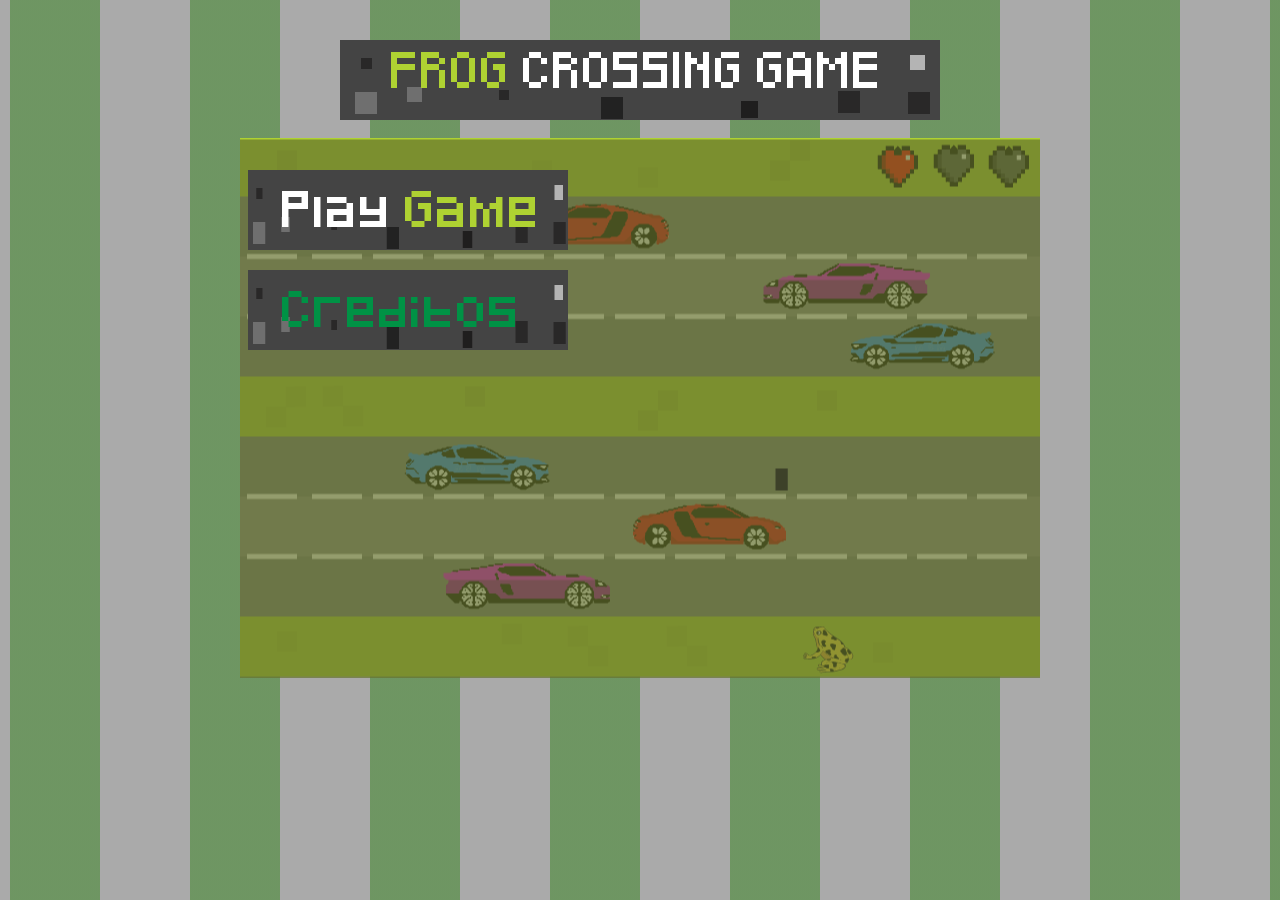
<file: index.html>
<!DOCTYPE html>
<html lang="en">

<head>
    <meta charset="UTF-8">
    <meta name="viewport" content="width=device-width, initial-scale=1.0">
    <title>FROG GAME</title>
    <link rel="stylesheet" href="css/animate.css">
    <link rel="stylesheet" href="css/frog.css">
</head>

<body>
    <main class="game">
        <header class="title animated bounceInDown"> </header><br>
        <section class="screen screen-home animated bounceInUp">
            <button id="btn-play"></button>
            <button id="btn-credits"></button>
        </section>

        <!-- section play -->

        <section class="screen screen-play hide">
           
            <div id="frog"> </div>
            <ul class="hearts">
                <li class="heart active"></li>
                <li class="heart active"></li>
                <li class="heart active"></li>
            </ul>
        </section>
        <!-- section Credits -->
        <section class="screen screen-credits hide">
            <div class="bCredits">
                <h2>Créditos</h2>
                <p>Diseñado y Desarrollado por Sebastian Corrales</p>
            </div>
            <button id="back"></button>
        </section>
        <section class="screen screen-game-over hide">
            <button id="game-over"></button>
        </section>
        <!-- Loop Sounds -->
        <audio id="sound-menu" src="mp3/bgmenufrog.mp3" autoplay="999"></audio>
        <audio id="sound-play" src="mp3/bgplayfrog.mp3" loop="999"></audio>

    </main>
    <script src="js/frog.js"></script>
</body>

</html>
</file>
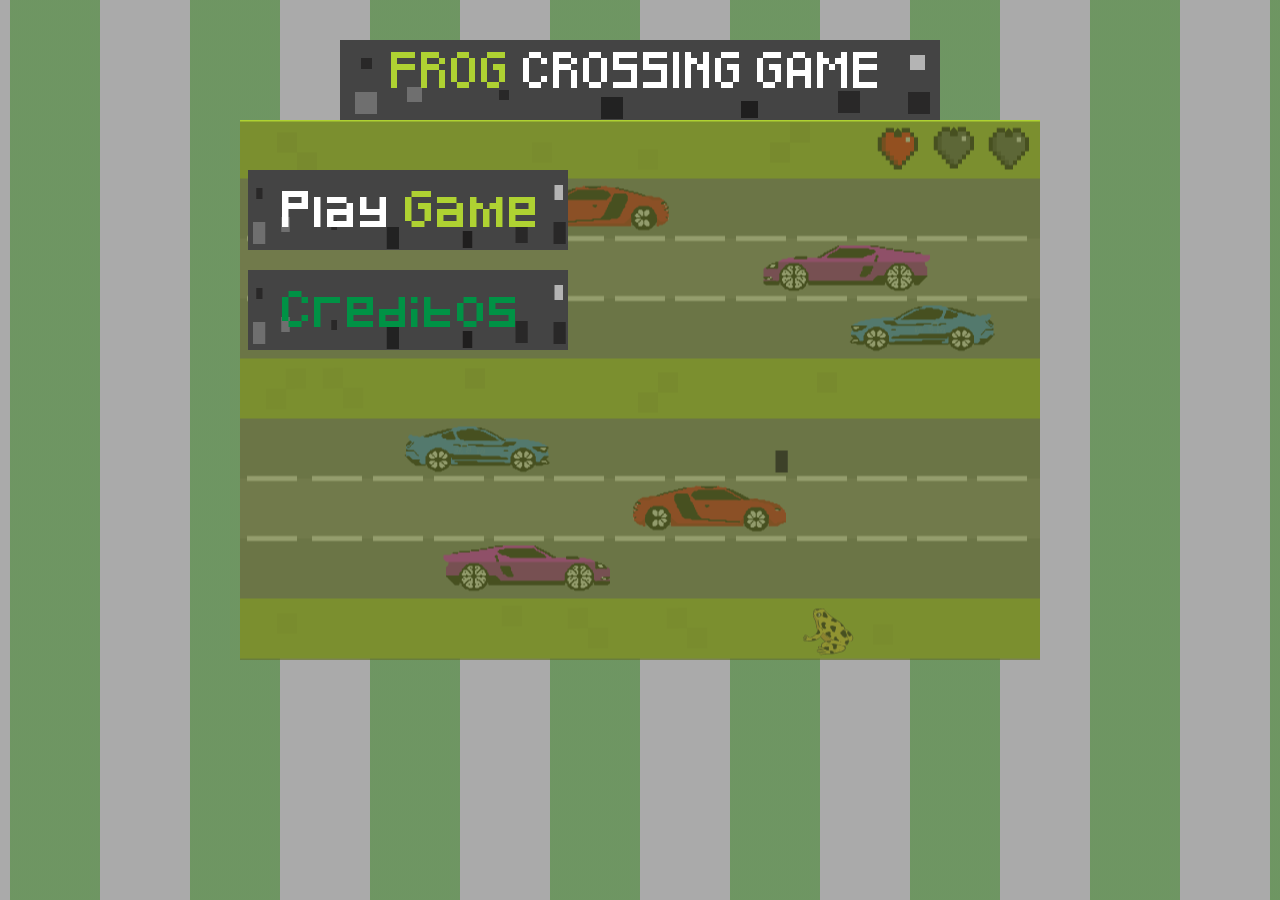
<file: public/index.html>
<!DOCTYPE html>
<html lang="es">
<head>
	<meta charset="UTF-8">
	<title>FROG CROSSING ROAD</title>
	<link rel="stylesheet" href="css/animate.css">
	<link rel="stylesheet" href="css/frog.css">
</head>
<body>
	<main class="game">
		<header class="title animated bounceInDown delay-1s"></header>
		<!-- section home -->
		<section class="screen screen-home animated bounceInUp">
			<button id="btn-play"></button>
			<button id="btn-credits"></button>
		</section>
		<!-- Section Play -->
		<section class="screen screen-play hide">
			<div id="frog"></div>
			<ul class="hearts">
				<li class="heart active"></li>
				<li class="heart active"></li>
				<li class="heart active"></li>
			</ul>
		</section>
		<!-- Section Credits -->
		<section class="screen screen-credits hide">
			<button id="btn-back"></button>
		</section>
		<!-- Section GameOver -->
		<section class="screen screen-gameover hide">
			<button id="btn-try"></button>
		</section>
		<section class="screen screen-win hide">
			<button id="btn-play-win"></button>
			<button id="btn-credits-win"></button>
		</section>

		<!-- Loop Sounds -->
		<audio id="sound-menu" src="mp3/bgmenufrog.mp3" autoplay loop="999999"></audio>
		<audio id="sound-play" src="mp3/bgplayfrog.mp3" loop="999999"></audio>
		<audio id="sound-crash" src="mp3/crashfrog.mp3"></audio>
	</main>
	<script src="js/frog.js"></script>
</body>
</html>
</file>
<file: css/frog.css>
body {
    background-color   : #aaa;
    background-image   : linear-gradient(to right, rgba(49, 129, 25, 0.493) 50%, transparent 0);
    background-size    : 180px 100%;
    background-position: center;
}

main.game {
    width : 800px;
    margin: 40px auto;
}

main.game header.title {
    background: url(../img/Rana/Titulo.png) no-repeat center;
    height    : 80px;
    width     : 600;
}

main.game section.hide {
    display: none;
}

main.game section.screen-home {
    background: url(../img/Rana/roadIni.png) no-repeat center;
    height    : 540px;
    width     : 800;
}

main.game section.screen-credits button,
main.game section.screen-home button {
    border  : 1px solid crimson;
    border  : none;
    height  : 80px;
    width   : 326px;
    cursor  : pointer;
    position: absolute;
    left    : 248px;
    width   : 320px;
}

main.game section.screen-home button#btn-play {
    background: url(../img/Rana/btnPay.png)no-repeat center;
    top       : 170px;
}

main.game section.screen-home button#btn-credits {
    background: url(../img/Rana/btnCreditos.png)no-repeat center;
    top       : 270px;
}

/* Screen Play */

main.game section.screen-play {
    background: url(../img/Rana/Road.png) no-repeat center;
    position  : relative;
    height    : 540px;
    width     : 800;
    overflow: hidden;
}

main.game section.screen-play ul.hearts {
    list-style: none;
    padding   : 2px;
    position  : absolute;
    top       : -5px;
    right     : 4px;
    z-index: 3;
}

main.game section.screen-play ul.hearts li {
    display: inline-block;
    height : 42px;
    width  : 41px;
}

/* Corazón Gris */
main.game section.screen-play ul.hearts li.heart {
    background: url(../img/Rana/corazonGris.png)no-repeat center;
    animation : none;

}

/* Corazón Rojo */
main.game section.screen-play ul.hearts li.heart.active {
    background: url(../img/Rana/corazonRojo.png)no-repeat center;
    animation : 1s heartOn ease-in infinite;
}

@keyframes heartOn {

    0%,
    100% {
        transform: scale(1);
    }

    50% {
        transform: scale(1.05);
    }
}

main.game section.screen-play div#frog {
    background: url(../img/Rana/Rana.png) no-repeat center;
    width     : 47px;
    height    : 51px;
    position  : absolute;
    left      : 370px;
    top       : 480px;
    transition: all 0.1s ease-in;
    z-index: 1;
}

main.game section.screen-play div.car {
    background-repeat  : no-repeat;
    background-position: center;
    height             : 46px;
    width              : 156px;
    position           : absolute;
    top                : 189px;
    left               : 368px;
    z-index: 2;
}

main.game section.screen-play div.car.car0 {
    background-image: url(../img/Rana/carroAzul.png);
}

main.game section.screen-play div.car.car1 {
    background-image: url(../img/Rana/carroAzul.png);
}

main.game section.screen-play div.car.car2 {
    background-image: url(../img/Rana/carroMorado.png);
}

main.game section.screen-play div.car.car3 {
    background-image: url(../img/Rana/carroMorado.png);
}

main.game section.screen-play div.car.car4 {
    background-image: url(../img/Rana/carroRojo.png);
}

main.game section.screen-play div.car.car5 {
    background-image: url(../img/Rana/carroRojo.png);
}

/* Screen Credits */
main.game section.screen-credits {
    background: red;
    position  : relative;
    height    : 540px;
    width     : 800;
}
</file>
<file: public/css/frog.css>
body {
    background-color   : #aaa;
    background-image   : linear-gradient(to right, rgba(49, 129, 25, 0.493) 50%, transparent 0);
    background-size    : 180px 100%;
    background-position: center;
}

main.game {
    width : 800px;
    margin: 40px auto;
}

main.game header.title {
    background: url(../img/Rana/title.png) no-repeat center;
    height    : 80px;
    width     : 600;
}

main.game section.hide {
    display: none;
}

main.game section.screen-home {
    background: url(../img/Rana/bg-init.png) no-repeat center;
    height    : 540px;
    width     : 800;
}

main.game section.screen-credits button,
main.game section.screen-home button,
main.game section.screen-gameover button,
main.game section.screen-win button {
    border  : 1px solid crimson;
    border  : none;
    height  : 80px;
    width   : 326px;
    cursor  : pointer;
    position: absolute;
    left    : 248px;
    width   : 320px;
}

main.game section.screen-home button#btn-play {
    background: url(../img/Rana/bt-play.png)no-repeat center;
    top       : 170px;
}

main.game section.screen-home button#btn-credits {
    background: url(../img/Rana/bt-credits.png)no-repeat center;
    top       : 270px;
}




main.game section.screen-win button#btn-play-win {
    background: url(../img/Rana/bt-play.png)no-repeat center;
    top       : 170px;
}
/* Screen Win */
main.game section.screen-win button#btn-credits-win {
    background: url(../img/Rana/bt-credits.png)no-repeat center;
    top       : 270px;
}






main.game section.screen button#btn-back {
	background: url(../img/Rana/bt-back.png) no-repeat center;
	bottom    : 30px;
}


main.game section.screen-gameover button#btn-try {
	background: url(../img/Rana/bt-try.png) no-repeat center;
	bottom    : 30px;
}

/* Screen Play */

main.game section.screen-play {
    background: url(../img/Rana/road1.png) no-repeat center;
    position  : relative;
    height    : 540px;
    width     : 800;
    overflow  : hidden;
}


main.game section.screen-play.road2 {
	background: url(../img/Rana/road2.png) no-repeat center;
}
main.game section.screen-play.bg-win {
	background: url(../img/Rana/bg-win.png) no-repeat center;
}

main.game section.screen-play ul.hearts {
    list-style: none;
    padding   : 2px;
    position  : absolute;
    top       : -5px;
    right     : 4px;
    z-index   : 3;
}

main.game section.screen-play ul.hearts li {
    display: inline-block;
    height : 42px;
    width  : 41px;
}

/* Corazón Gris */
main.game section.screen-play ul.hearts li.heart {
    background: url(../img/Rana/heart-gray.png)no-repeat center;
    animation : none;

}

/* Corazón Rojo */
main.game section.screen-play ul.hearts li.heart.active {
    background: url(../img/Rana/heart.png)no-repeat center;
    animation : 1s heartOn ease-in infinite;
}

@keyframes heartOn {

    0%,
    100% {
        transform: scale(1);
    }

    50% {
        transform: scale(1.05);
    }
}

main.game section.screen-play div#frog {
    background: url(../img/Rana/frog.png) no-repeat center;
    width     : 47px;
    height    : 51px;
    position  : absolute;
    left      : 370px;
    top       : 480px;
    transition: all 0.1s ease-in;
    z-index   : 1;
}

main.game section.screen-play div.car {
    background-repeat  : no-repeat;
    background-position: center;
    height             : 46px;
    width              : 156px;
    position           : absolute;
    top                : 189px;
    left               : 368px;
    z-index            : 2;
}

main.game section.screen-play div.car.car0 {
    background-image: url(../img/Rana/car1.png);
}

main.game section.screen-play div.car.car1 {
    background-image: url(../img/Rana/car2.png);
}

main.game section.screen-play div.car.car2 {
    background-image: url(../img/Rana/car3.png);
}

main.game section.screen-play div.car.car3 {
    background-image: url(../img/Rana/car4.png);
}

main.game section.screen-play div.car.car4 {
    background-image: url(../img/Rana/car5.png);
}

main.game section.screen-play div.car.car5 {
    background-image: url(../img/Rana/car6.png);
}


/* Road2 */
main.game section.screen-play.road2 div.car {
    background-repeat  : no-repeat;
    background-position: center;
    height             : 46px;
    width              : 156px;
    position           : absolute;
    top                : 189px;
    left               : 368px;
    z-index            : 2;
}
main.game section.screen-play.road2 div.car.car0 {
    background-image: url(../img/Rana/car1.png);
}

main.game section.screen-play.road2 div.car.car1 {
    background-image: url(../img/Rana/car2.png);
}

main.game section.screen-play.road2 div.car.car2 {
    background-image: url(../img/Rana/car3.png);
}

main.game section.screen-play.road2 div.car.car3 {
    background-image: url(../img/Rana/car4.png);
}

main.game section.screen-play.road2 div.car.car4 {
    background-image: url(../img/Rana/car5.png);
}

main.game section.screen-play.road2 div.car.car5 {
    background-image: url(../img/Rana/car6.png);
}


/* Screen Credits */
main.game section.screen-credits {  
    background: url(../img/Rana/bg-credits.png) no-repeat center;
    height    : 540px;
	position  : relative;
	width     : 800px;
}
/* Screen GameOver - - - - - - - - - - - - - - - - - - - */
main.game section.screen-gameover {
	background: url(../img/Rana/bg-gameover.png) no-repeat center;
	height    : 540px;
	position  : relative;
	width     : 800px;
}

/*Screen WIN GAME*/
main.game section.screen-win {
	background: url(../img/Rana/bg-win.png) no-repeat center;
	height    : 540px;
	position  : relative;
	width     : 800px;
}
</file>
